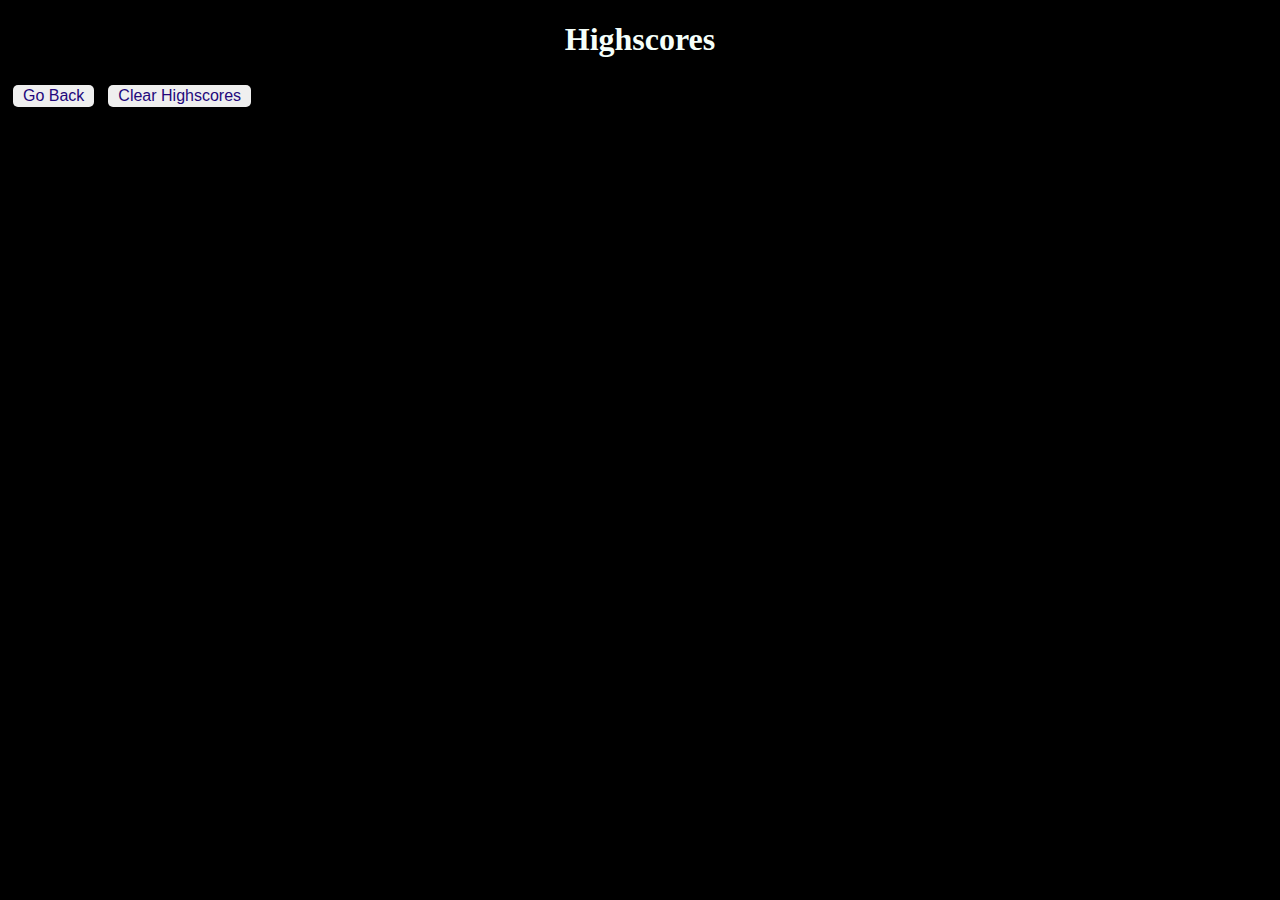
<file: highscores.html>
<!DOCTYPE html>
<html lang="en">
<head>
    <meta charset="UTF-8">
    <meta http-equiv="X-UA-Compatible" content="IE=edge">
    <meta name="viewport" content="width=device-width, initial-scale=1.0">
    <title>Highscores</title>
    <link rel="stylesheet" href="./Assets/css/style.css" />

</head>
<body>
    <div class="wrapper">
        <h1>Highscores</h1>
        <ol id="highscores"></ol>
  
        <a href="index.html"><button>Go Back</button></a>
        <button id="clear">Clear Highscores</button>
      </div>
  
      <script src="./Assets/js/scores.js"></script>
</body>
</html>
</file>
<file: Assets/css/style.css>
body {
    background-color: rgb(0, 0, 0);
}

footer{
color: mediumturquoise;
text-align: center;

}

h1, h2, p{
    text-align: center;
    color: mintcream;
}




/*Elements*/
#timer{
    text-align: end;
    color:mintcream
}

#answers{
    position:absolute;
    top: 50%;
    left: 44%;

}



/*Classes*/
button{
    display: inline-block;
    margin: 5px;
    cursor: pointer;
    font-size: 100%;
    /* background-color: #563d7c; */
    border-radius: 5px;
    padding: 2px 10px;
    color: rgb(35, 8, 124);
    border: 0;
    transition: background-color 0.1s;
}
.hidden{
    display: none;
}
.reveal{
    display:block;
}
</file>
